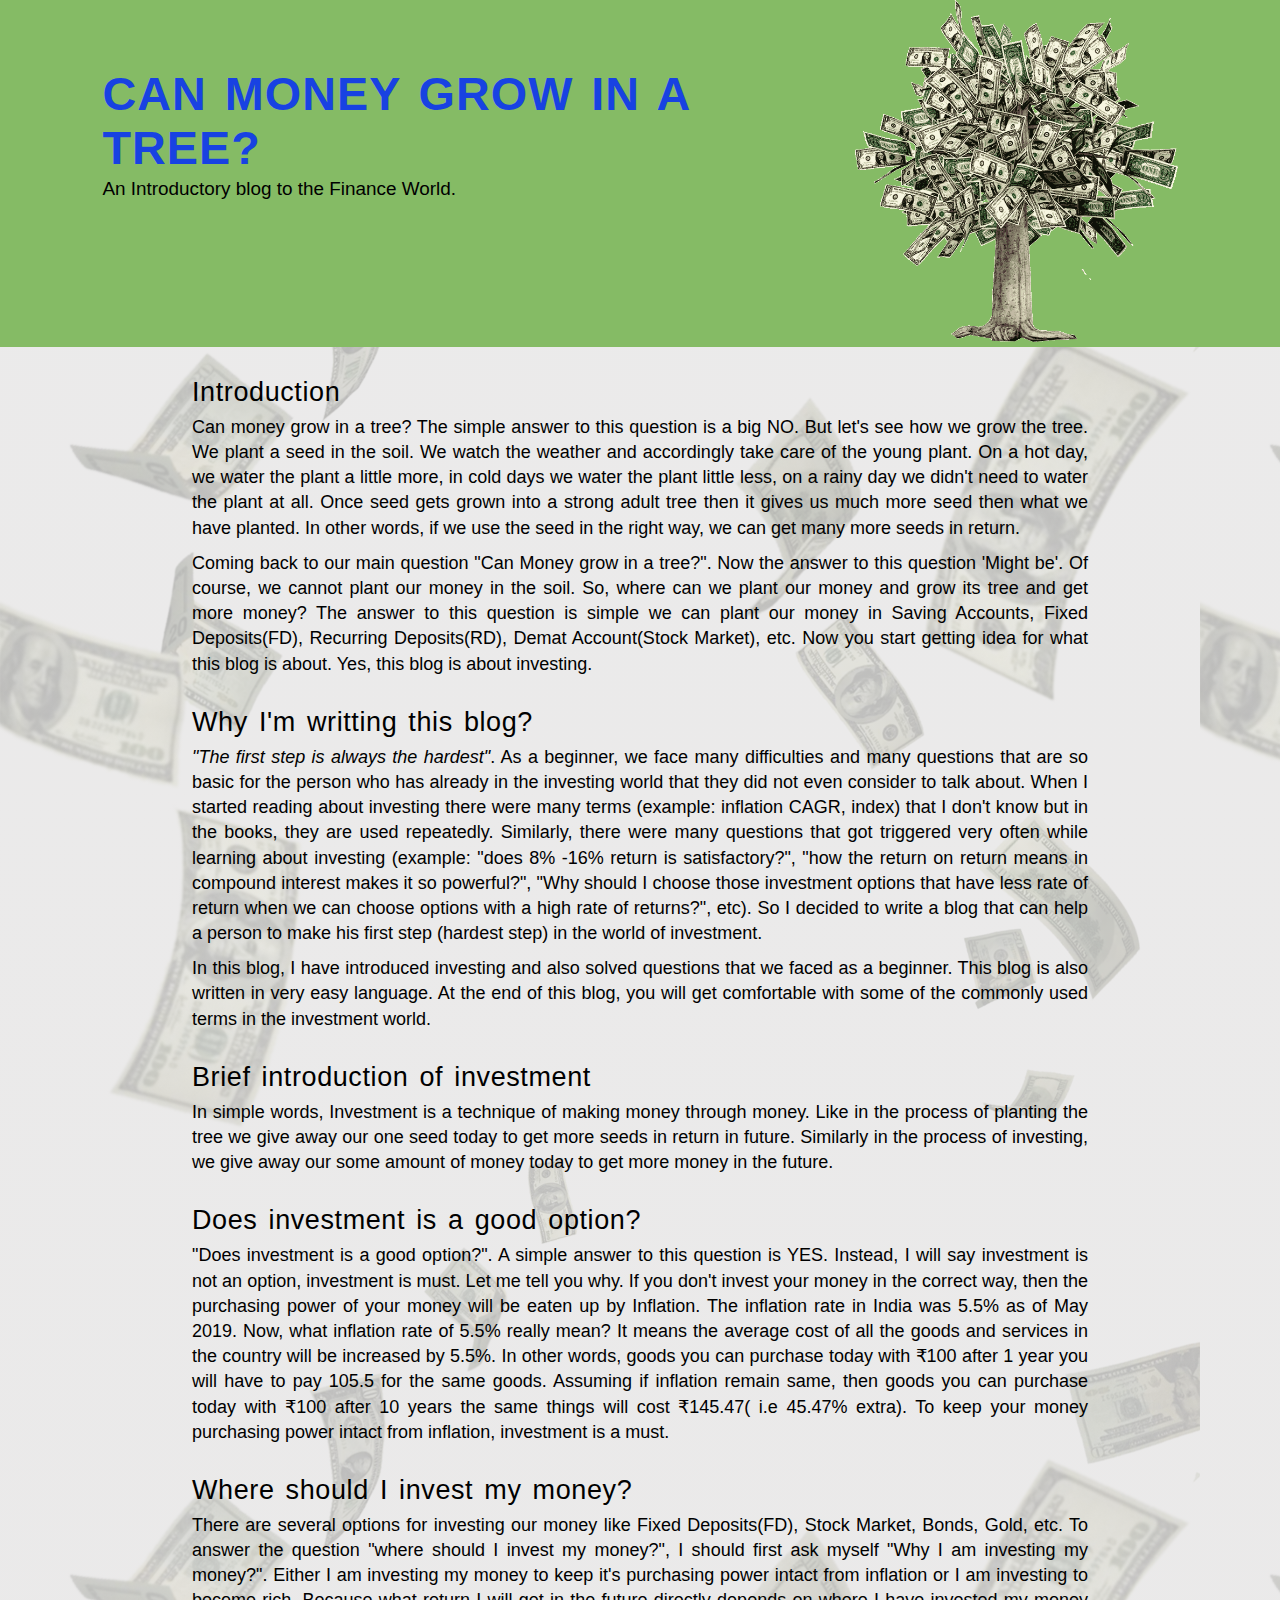
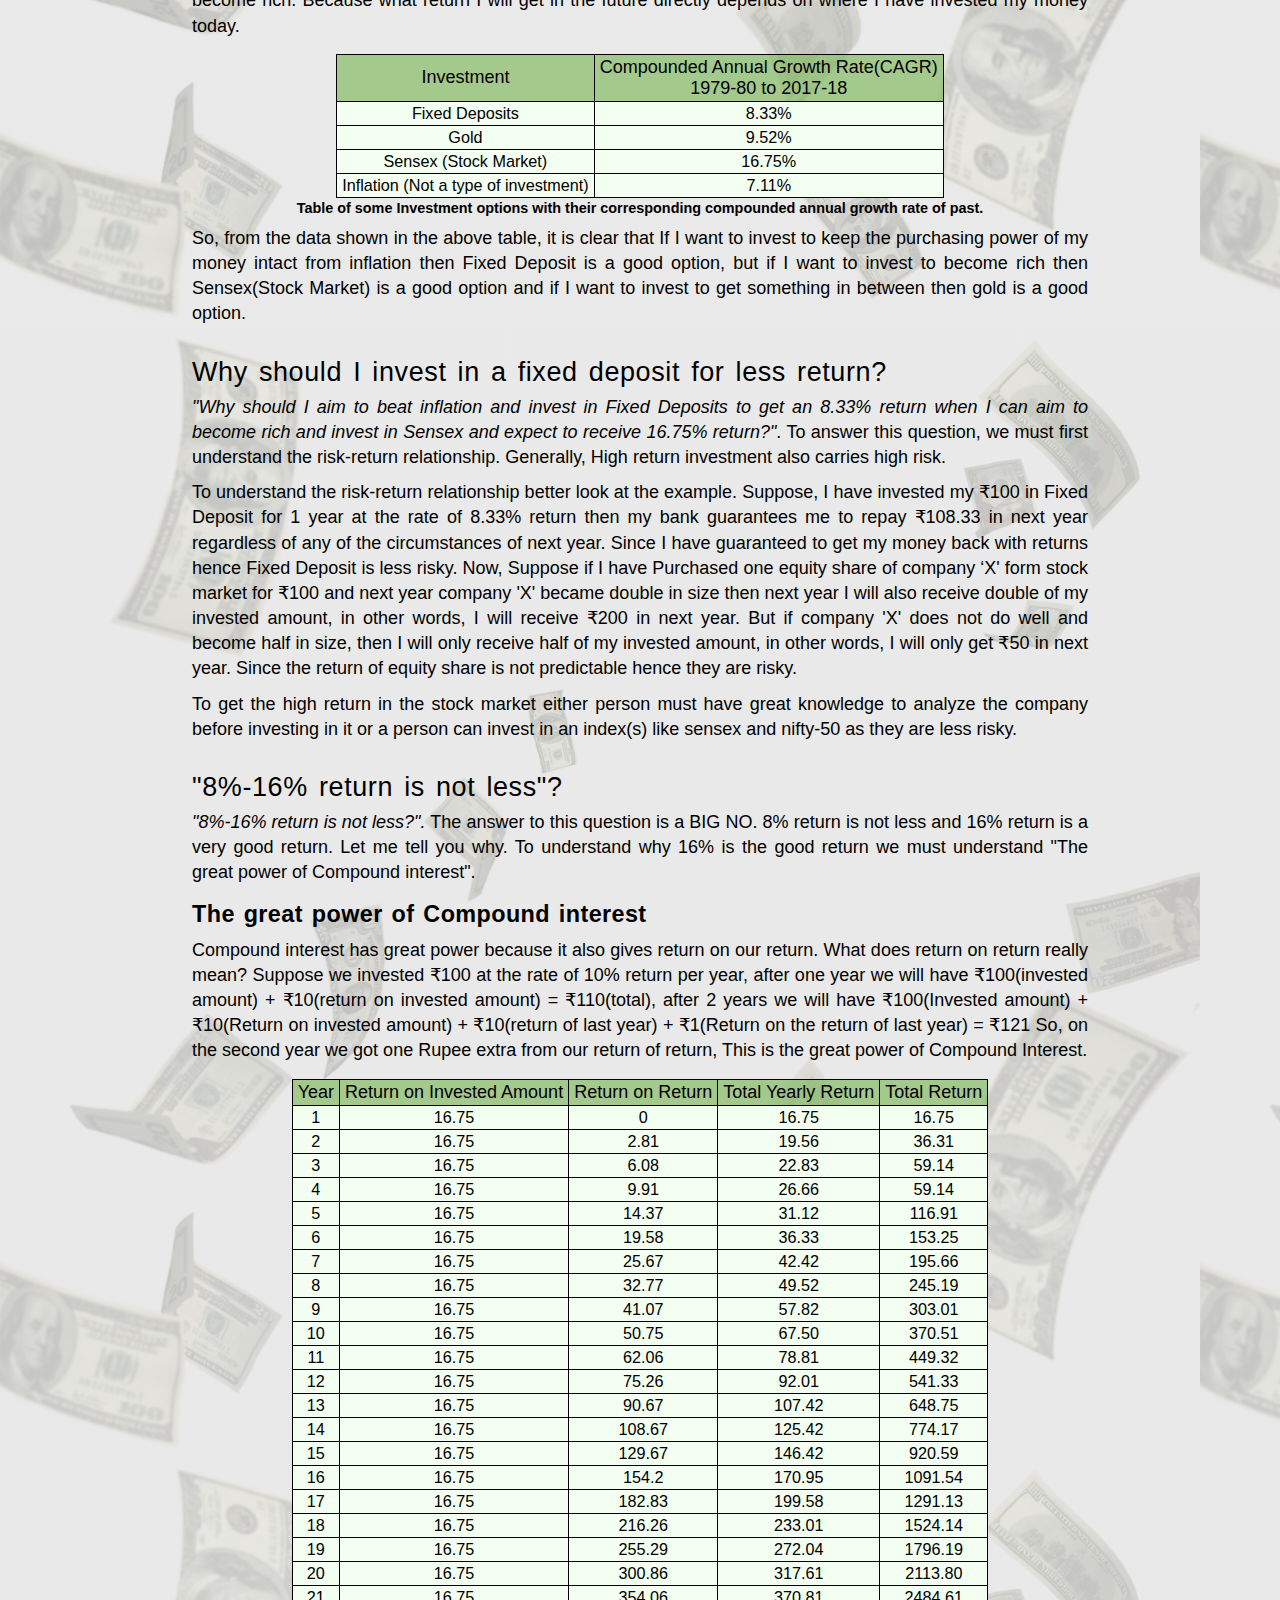
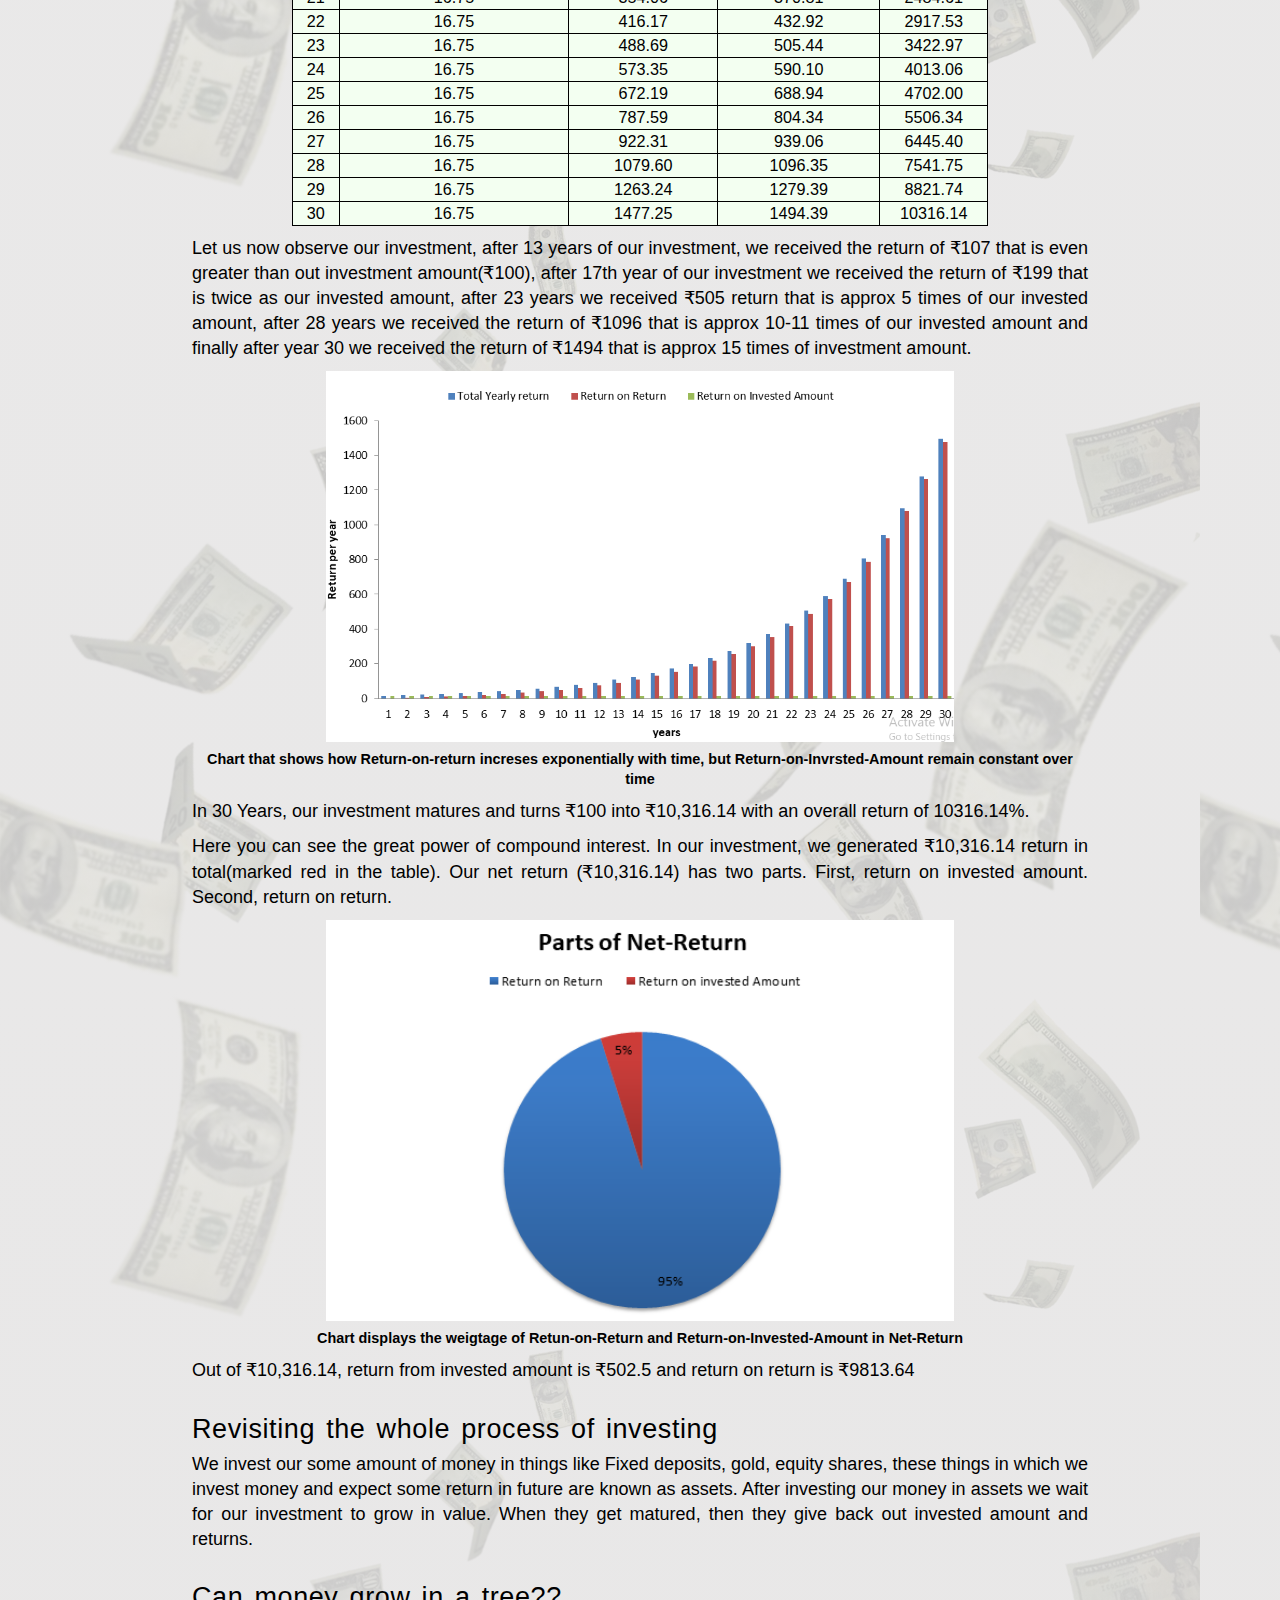
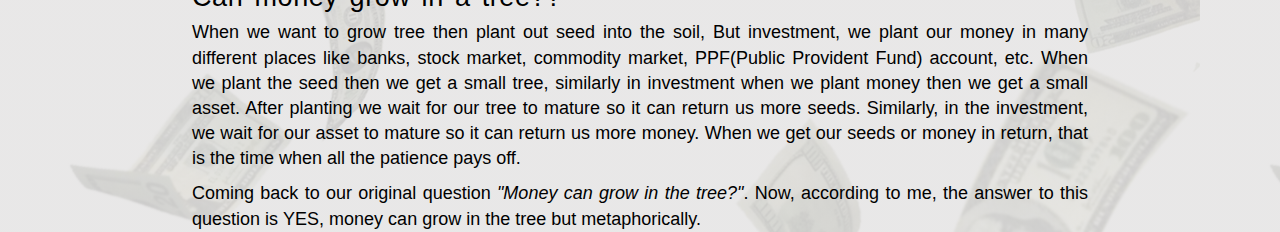
<file: money/index.html>
<!DOCTYPE html>
<html>
    <head>
        <title>Can money grow in a tree??</title>
        <meta name="viewport" content="width=device-width, initial-scale=1.0">

        <link rel="stylesheet" type="text/css" href="resouses/css/style.css">
        <link rel="stylesheet" type="text/css" href="resouses/css/queries.css">
    </head>
    
    <body>
        
        <header class="clearfix">
            <div class="row">
                <div class="main-heading-box">
                    <h1>CAN MONEY GROW IN A TREE?</h1>
                    <p id="sub-heading">An Introductory blog to the Finance World.</p>
                </div>
                <div class="money-tree">
                    <img src="resouses/img/Money%20Tree.png" alt="money tree" />
                </div>
            </div>
        </header>
        
        <section>
            <div class="container-text">
                <h2>Introduction</h2>
                <p>
                    Can money grow in a tree? The simple answer to this question is a big <strong>NO</strong>. But let's see how we grow the tree. We plant a seed in the soil. We watch the weather and accordingly take care of the young plant. On a hot day, we water the plant a little more, in cold days we water the plant little less, on a rainy day we didn't need to water the plant at all. Once seed gets grown into a strong adult tree then it gives us much more seed then what we have planted. In other words, if we use the seed in the right way, we can get many more seeds in return.
                </p>
                <p>
                    Coming back to our main question "Can Money grow in a tree?". Now the answer to this question <strong>'Might be'</strong>. Of course, we cannot plant our money in the soil. So, where can we plant our money and grow its tree and get more money? The answer to this question is simple we can plant our money in Saving Accounts, Fixed Deposits(FD), Recurring Deposits(RD), Demat Account(Stock Market), etc. Now you start getting idea for what this blog is about. Yes, this blog is about investing.
                </p>
            </div>
        </section>
        
        <section>
            <div class="container-text">
                <h2>
                    Why I'm writting this blog?
                </h2>
                <p>
                    <em>"The first step is always the hardest"</em>. As a beginner, we face many difficulties and many questions that are so basic for the person who has already in the investing world that they did not even consider to talk about. When I started reading about investing there were many terms (example: inflation CAGR, index) that I don't know but in the books, they are used repeatedly. Similarly, there were many questions that got triggered very often while learning about investing (example: "does 8% -16% return is satisfactory?", "how the return on return means in compound interest makes it so powerful?", "Why should I choose those investment options that have less rate of return when we can choose options with a high rate of returns?", etc). So I decided to write a blog that can help a person to make his first step (hardest step) in the world of investment.
                </p>
                <p>
                    In this blog, I have introduced investing and also solved questions that we faced as a beginner. This blog is also written in very easy language. At the end of this blog, you will get comfortable with some of the commonly used terms in the investment world.
                </p>
            </div>
        </section>
        
        <section>
            <div class="container-text">
                <h2>Brief introduction of investment</h2>
                <p>
                    In simple words, Investment is a technique of making money through money. Like in the process of planting the tree we give away our one seed today to get more seeds in return in future. Similarly in the process of investing, we give away our some amount of money today to get more money in the future. 
                </p>
            </div>
        </section>
        
        <section>
            <div class="container-text">
                <h2>Does investment is a good option?</h2>
                <p>
                    "Does investment is a good option?". A simple answer to this question is YES. Instead, I will say investment is not an option, investment is must. Let me tell you why. If you don't invest your money in the correct way, then the purchasing power of your money will be eaten up by Inflation. The inflation rate in India was 5.5% as of May 2019. Now, what inflation rate of 5.5% really mean? It means the average cost of all the goods and services in the country will be increased by 5.5%. In other words, goods you can purchase today with  &#8377;100  after 1 year you will have to pay 105.5 for the same goods. Assuming if inflation remain same, then goods you can purchase today with  &#8377;100 after 10 years the same things will cost &#8377;145.47( i.e  45.47% extra). To keep your money purchasing power intact from inflation, investment is a must.
                </p>
            </div>
        </section>
        
        <section>
            <div class="container-text">
                <h2>Where should I invest my money?</h2>
                <p>
                    There are several options for investing our money like Fixed Deposits(FD), Stock Market, Bonds, Gold, etc. To answer the question "where should I invest my money?", I should first ask myself "Why I am investing my money?". Either I am investing my money to keep it's purchasing power intact from inflation or I am investing to become rich. Because what return I will get in the future directly depends on where I have invested my money today.
                </p>
                <div class="table">
                    <table>
                        <thead border="1px">
                            <tr>
                                <th>Investment</th>
                                <th>Compounded Annual Growth Rate(CAGR)<br>1979-80 to 2017-18</th>
                            </tr>
                        </thead>
                        <tbody>
                            <tr>
                                <td>Fixed Deposits</td>
                                <td>8.33%</td>
                            </tr>
                            <tr>
                                <td>Gold</td>
                                <td>9.52%</td>
                            </tr>
                            <tr>
                                <td>Sensex (Stock Market)</td>
                                <td>16.75%</td>
                            </tr>
                            <tr>
                                <td>Inflation (Not a type of investment)</td>
                                <td>7.11%</td>
                            </tr>
                        </tbody>
                    </table>
                </div>
                <div class="description">Table of some Investment options with their corresponding compounded annual growth rate of past.</div>
                <p>
                    So, from the data shown in the above table, it is clear that If I want to invest to keep the purchasing power of my money intact from inflation then Fixed Deposit is a good option, but if I want to invest to become rich then Sensex(Stock Market) is a good option and if I want to invest to get something in between then gold is a good option.
                </p>  
            </div>
        </section>
        
        <section>
            <div class="container-text">
                <h2>Why should I invest in a fixed deposit for less return?</h2>
                <p>
                    <em>"Why should I aim to beat inflation and invest in Fixed Deposits to get an 8.33% return when I can aim to become rich and invest in Sensex and expect to receive 16.75% return?"</em>. To answer this question, we must first understand the risk-return relationship. Generally, High return investment also carries high risk.
                </p>
                <p>
                    To understand the risk-return relationship better look at the example. Suppose, I have invested my &#8377;100 in Fixed Deposit for 1 year at the rate of 8.33% return then my bank guarantees me to repay &#8377;108.33 in next year regardless of any of the circumstances of next year. Since I have guaranteed to get my money back with returns hence Fixed Deposit is less risky. Now, Suppose if I have Purchased one equity share of company ‘X' form stock market for &#8377;100 and next year company 'X' became double in size then next year I will also receive double of my invested amount, in other words, I will receive &#8377;200 in next year. But if company 'X' does not do well and become half in size, then I will only receive half of my invested amount, in other words, I will only get &#8377;50 in next year. Since the return of equity share is not predictable hence they are risky.
                </p>
                <p>
                    To get the high return in the stock market either person must have great knowledge to analyze the company before investing in it or a person can invest in an index(s) like sensex and nifty-50 as they are less risky.
                </p>
            </div>
        </section>
        
        <section>
            <div class="container-text">
                <h2>"8%-16% return is not less"?</h2>
                <p>
                    <em>"8%-16% return is not less?".</em> The answer to this question is a BIG NO. 8% return is not less and 16% return is a very good return. Let me tell you why. To understand why 16% is the good return we must understand "The great power of Compound interest".
                </p>
                <h3>The great power of Compound interest</h3>
                <p>
                    Compound interest has great power because it also gives return on our return. What does return on return really mean? Suppose we invested &#8377;100 at the rate of 10% return per year, after one year we will have &#8377;100(invested amount) + &#8377;10(return on invested amount) = &#8377;110(total), after 2 years we will have  &#8377;100(Invested amount) + &#8377;10(Return on invested amount) + &#8377;10(return of last year)  +  &#8377;1(<strong>Return on the return</strong> of last year)  =  &#8377;121 So, on the second year we got one Rupee extra from our return of return, This is the great power of Compound Interest.
                </p>
                <div class="table">
                    <table>
                        <thead>
                            <tr>
                                <th>Year</th>
                                <th>Return on Invested Amount</th>
                                <th>Return on Return</th>
                                <th>Total Yearly Return</th>
                                <th>Total Return</th>
                            </tr>
                        </thead>
                        <tbody>
                            <tr>
                                <td>1</td>
                                <td>16.75</td>
                                <td>0</td>
                                <td>16.75</td>
                                <td>16.75</td>
                            </tr>
                            <tr>
                                <td>2</td>
                                <td>16.75</td>
                                <td>2.81</td>
                                <td>19.56</td>
                                <td>36.31</td>
                            </tr>
                            <tr>
                                <td>3</td>
                                <td>16.75</td>
                                <td>6.08</td>
                                <td>22.83</td>
                                <td>59.14</td>
                            </tr>
                            <tr>
                                <td>4</td>
                                <td>16.75</td>
                                <td>9.91</td>
                                <td>26.66</td>
                                <td>59.14</td>
                            </tr>
                            <tr>
                                <td>5</td>
                                <td>16.75</td>
                                <td>14.37</td>
                                <td>31.12</td>
                                <td>116.91</td>
                            </tr>
                            <tr>
                                <td>6</td>
                                <td>16.75</td>
                                <td>19.58</td>
                                <td>36.33</td>
                                <td>153.25</td>
                            </tr>
                            <tr>
                                <td>7</td>
                                <td>16.75</td>
                                <td>25.67</td>
                                <td>42.42</td>
                                <td>195.66</td>
                            </tr>
                            <tr>
                                <td>8</td>
                                <td>16.75</td>
                                <td>32.77</td>
                                <td>49.52</td>
                                <td>245.19</td>
                            </tr><tr>
                                <td>9</td>
                                <td>16.75</td>
                                <td>41.07</td>
                                <td>57.82</td>
                                <td>303.01</td>
                            </tr>
                            <tr>
                                <td>10</td>
                                <td>16.75</td>
                                <td>50.75</td>
                                <td>67.50</td>
                                <td>370.51</td>
                            </tr>
                            <tr>
                                <td>11</td>
                                <td>16.75</td>
                                <td>62.06</td>
                                <td>78.81</td>
                                <td>449.32</td>
                            </tr>
                            <tr>
                                <td>12</td>
                                <td>16.75</td>
                                <td>75.26</td>
                                <td>92.01</td>
                                <td>541.33</td>
                            </tr>
                            <tr>
                                <td>13</td>
                                <td>16.75</td>
                                <td>90.67</td>
                                <td>107.42</td>
                                <td>648.75</td>
                            </tr>
                            <tr>
                                <td>14</td>
                                <td>16.75</td>
                                <td>108.67</td>
                                <td>125.42</td>
                                <td>774.17</td>
                            </tr>
                            <tr>
                                <td>15</td>
                                <td>16.75</td>
                                <td>129.67</td>
                                <td>146.42</td>
                                <td>920.59</td>
                            </tr>
                            <tr>
                                <td>16</td>
                                <td>16.75</td>
                                <td>154.2</td>
                                <td>170.95</td>
                                <td>1091.54</td>
                            </tr>
                            <tr>
                                <td>17</td>
                                <td>16.75</td>
                                <td>182.83</td>
                                <td>199.58</td>
                                <td>1291.13</td>
                            </tr>
                            <tr>
                                <td>18</td>
                                <td>16.75</td>
                                <td>216.26</td>
                                <td>233.01</td>
                                <td>1524.14</td>
                            </tr>
                            <tr>
                                <td>19</td>
                                <td>16.75</td>
                                <td>255.29</td>
                                <td>272.04</td>
                                <td>1796.19</td>
                            </tr>
                            <tr>
                                <td>20</td>
                                <td>16.75</td>
                                <td>300.86</td>
                                <td>317.61</td>
                                <td>2113.80</td>
                            </tr>
                            <tr>
                                <td>21</td>
                                <td>16.75</td>
                                <td>354.06</td>
                                <td>370.81</td>
                                <td>2484.61</td>
                            </tr>
                            <tr>
                                <td>22</td>
                                <td>16.75</td>
                                <td>416.17</td>
                                <td>432.92</td>
                                <td>2917.53</td>
                            </tr>
                            <tr>
                                <td>23</td>
                                <td>16.75</td>
                                <td>488.69</td>
                                <td>505.44</td>
                                <td>3422.97</td>
                            </tr>
                            <tr>
                                <td>24</td>
                                <td>16.75</td>
                                <td>573.35</td>
                                <td>590.10</td>
                                <td>4013.06</td>
                            </tr>
                            <tr>
                                <td>25</td>
                                <td>16.75</td>
                                <td>672.19</td>
                                <td>688.94</td>
                                <td>4702.00</td>
                            </tr>
                            <tr>
                                <td>26</td>
                                <td>16.75</td>
                                <td>787.59</td>
                                <td>804.34</td>
                                <td>5506.34</td>
                            </tr>
                            <tr>
                                <td>27</td>
                                <td>16.75</td>
                                <td>922.31</td>
                                <td>939.06</td>
                                <td>6445.40</td>
                            </tr>
                            <tr>
                                <td>28</td>
                                <td>16.75</td>
                                <td>1079.60</td>
                                <td>1096.35</td>
                                <td>7541.75</td>
                            </tr>
                            <tr>
                                <td>29</td>
                                <td>16.75</td>
                                <td>1263.24</td>
                                <td>1279.39</td>
                                <td>8821.74</td>
                            </tr>
                            <tr>
                                <td>30</td>
                                <td>16.75</td>
                                <td>1477.25</td>
                                <td>1494.39</td>
                                <td>10316.14</td>
                            </tr>
                        </tbody>
                    </table> 
                </div>
                
                <p>
                    Let us now observe our investment, after 13 years of our investment, we received the return of &#8377;107 that is even greater than out investment amount(&#8377;100), after 17th year of our investment we received the return of &#8377;199 that is twice as our invested amount,  after 23 years we received &#8377;505 return that is approx 5 times of our invested amount, after 28 years we received the return of &#8377;1096 that is approx 10-11 times of our invested amount and finally after year 30 we received the return of &#8377;1494 that is approx 15 times of investment amount.
                </p>
                <div class="container-img">
                    <img src="resouses/img/interest%20chart%20final.png" />
                </div>
                <p class="description">
                    Chart that shows how Return-on-return increses exponentially with time, but Return-on-Invrsted-Amount remain constant over time
                </p>
                <p>
                    In 30 Years, our investment matures and turns &#8377;100 into &#8377;10,316.14 with an overall <strong>return of 10316.14%</strong>.
                </p>
                <p>
                    Here you can see <strong>the great power of compound interest</strong>. In our investment, we generated &#8377;10,316.14 return in total(marked red in the table). Our net return (&#8377;10,316.14) has two parts. First, return on invested amount. Second, return on return.
                </p>
                <div class="container-img">
                    <img src="resouses/img/part%20of%20net-return%20final.png" />
                </div>
                <p class="description">
                    Chart displays the weigtage of Retun-on-Return and Return-on-Invested-Amount in Net-Return
                </p>
                <p>
                    <strong>Out of &#8377;10,316.14, return from invested amount is &#8377;502.5 and return on return is &#8377;9813.64</strong>
                </p>
            </div>
        </section>
        
        <section>
            <div class="container-text">
                <h2>Revisiting the whole process of investing</h2>
                <p>
                    We invest our some amount of money in things like Fixed deposits, gold, equity shares, these things in which we invest money and expect some return in future are known as assets. After investing our money in assets we wait for our investment to grow in value. When they get matured, then they give back out invested amount and returns.
                </p>
            </div>
        </section>
        
        <section>
            <div class="container-text">
                <h2>Can money grow in a tree??</h2>
                <p>
                    When we want to grow tree then plant out seed into the soil, But investment, we plant our money in many different places like banks, stock market, commodity market, PPF(Public Provident Fund) account, etc. When we plant the seed then we get a small tree, similarly in investment when we plant money then we get a small asset. After planting we wait for our tree to mature so it can return us more seeds. Similarly, in the investment, we wait for our asset to mature so it can return us more money. When we get our seeds or money in return, that is the time when all the patience pays off.
                </p>
                <p>
                    Coming back to our original question <em>"Money can grow in the tree?"</em>. Now, according to me, the answer to this question is <strong>YES</strong>, money can grow in the tree but metaphorically.
                </p>
            </div>
        </section>
    </body>
</html>
</file>
<file: money/resouses/css/style.css>
/* Dollor Green: #85bb65*/
*{
    margin: 0;
    padding: 0;
    box-sizing: border-box;
}

html,
body{
    background-color: #fff;
    color: 555;
    font-family: 'Lato', sans-serif;
    font-weight: 300;
    font-size: 18px;
    width: 100%;
    text-rendering: optimizeLegibility;
}

body{
    background-image:linear-gradient(rgba(229, 228, 228, 0.76),rgba(229, 228, 228, 0.87)), url(img/currency-backgroung.png);
}

.row{
    width: 84%;
    margin: 0 auto;
}

.float-right{
    float: right;
}

.float-left{
    float: left;
}

.clearfix{ zoom: 1}
.clearfix:after{
    display: block;
    height:0;
    content: ' ';
    clear: both;
    
}

h1{
    font-weight: 600;
    text-transform: uppercase;
    font-size: 260%;
    word-spacing: 4px;
    letter-spacing: 1px;
    color: rgba(0, 39, 255, 0.81);
    
}

h2{
    font-size: 150%;
    font-weight: 300;
    text-align: left;
    word-spacing: 3px;
    letter-spacing: 0.6px;
}

h3{
    font-size: 130%;
    font-weight: 600;
    word-spacing: 2px;
    letter-spacing: 0.4px;
    margin-top: 15px;
}

table{
    border-collapse: collapse;
    text-align: center;
    margin: 15px auto 0 auto;
}

.table { overflow-x: auto;}

thead{
    background-color: rgba(133, 187, 101, 0.7);
}

tbody{
    background-color: rgb(243, 255, 241)
}

td, th{
    border: 1px solid black;
    padding: 2px 5px;
}

th{
    font-weight: 500;
}

td{
    
    font-size:90%;;
}

/*---------------------------------------*/
/*---------------HEADER------------------*/
/*---------------------------------------*/
header{
    background-color: #85bb65;
}

#sub-heading{
    font-size: 105%;
}

.money-tree{
    text-align: right;
    height: 100%;
    vertical-align: center;
}
.money-tree img{
    width: 30%;
    height: auto;
}

.main-heading-box{
    float: left;
    width:60%;
    padding-top: 6.25%;
    padding-bottom: 1%;
}

.main-heading-box p{
    margin-top: 0.5%;
}

/*------------------------------------------*/
/*----------Section introduction------------*/
/*------------------------------------------*/
section{
    padding-top: 30px;
    /*background-color: #f8f8f8;*/
}

section:nth-of-type(2n+1){
    
}

.container-text{
    width:70%;
    margin: 0 auto;
}

section p{
    text-align: justify;
    margin-top: 10px;
    font-size: 100%;
    line-height: 1.4;
}

section p:first-of-type{
    margin-top: 7px;
}

.description{
    margin: 2px 0 0 0;
    font-size: 80%;
    font-weight: 700;
    text-align: center;
}

.container-img{
    text-align: center;
    width: 100%;
}

.container-img img{
    width: 70%;
    margin-top: 10px;
    text-align: center;
}
</file>
<file: money/resouses/css/queries.css>
/*Small to large phones: 481px >= width >= 767px */
@media only screen and (max-width: 767px) {


    h1 {
        text-align: center;
    }

    #sub-heading { text-align: center; }

    .money-tree { text-align: center;}

    .money-tree img { width: 100%; }

    .container-text { width: 80%; }

    .main-heading-box {
        width: 100%;
        float: none;
    }

    .container-img img{
        width: 100%;
        text-align: center;
    }

}

/*Small phones: 0>= widthh >=480px */
@media only screen and (max-width: 480px) {


    .container-text { width: 80%; }

    .main-heading-box {
        width: 100%;
        float: none;
    }

    .container-img img{
        width: 100%;
        text-align: center;
    }
}
</file>
